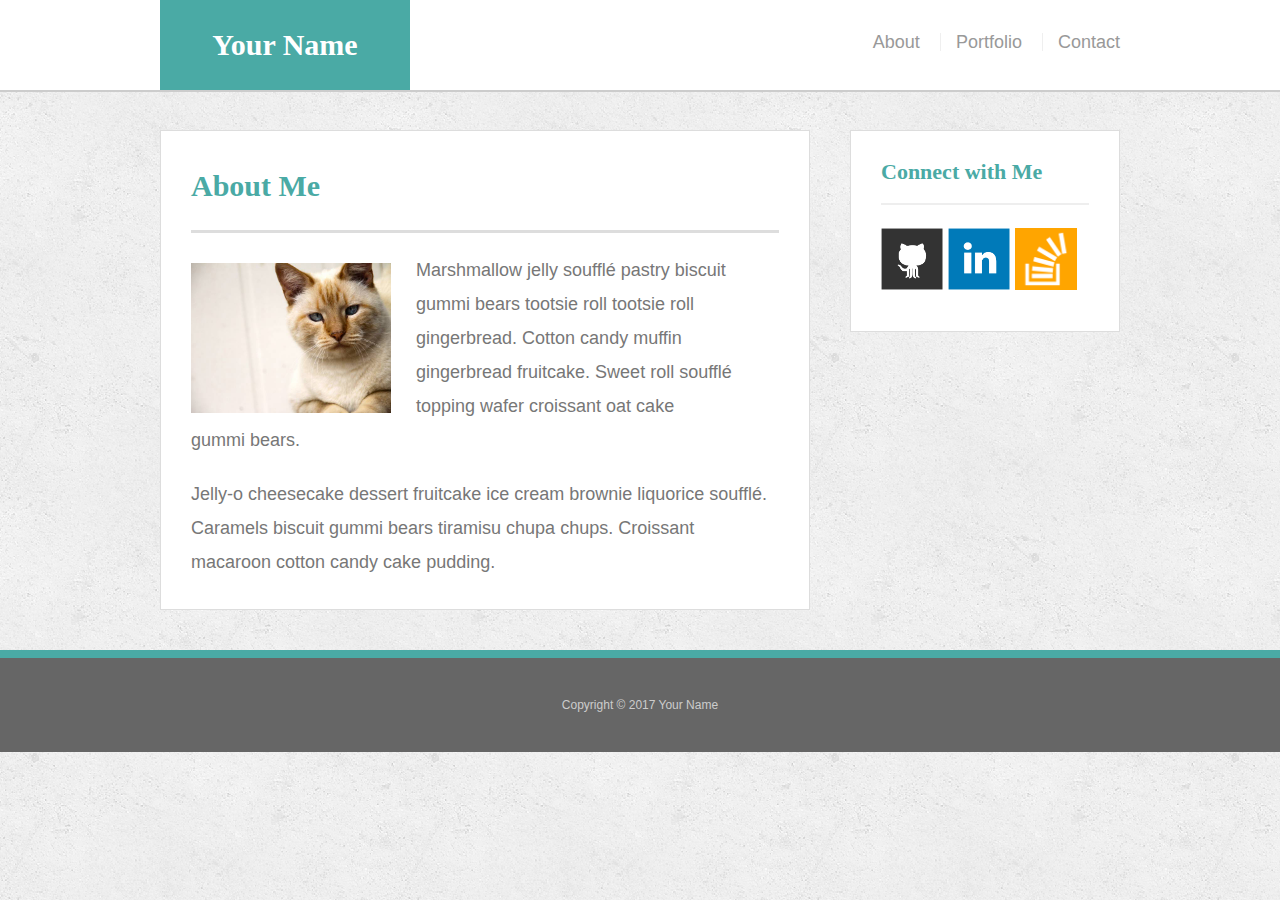
<file: index.html>
<!doctype html>
<html lang="en-us">

<head>
  <meta charset="UTF-8">
  <title>About | Your Name</title>
  <link rel="stylesheet" type="text/css" href="assets/css/reset.css">
  <link rel="stylesheet" type="text/css" href="assets/css/style.css">
  <meta name="viewport" content="width=device-width, initial-scale=1.0">
</head>

<body>

  <header id="masthead">
    <div class="container">
      <a href="index.html" id="logo">Your Name</a>
      <nav>
        <a href="index.html">About</a>
        <a href="portfolio.html">Portfolio</a>
        <a href="contact.html">Contact</a>
      </nav>
    </div>
  </header>

  <div id="main-container" class="container">
    <section class="main-section">
      <h1>About Me</h1>

      <img src="assets/images/cat.jpg" class="auth-image" alt="Your Name">

      <p>Marshmallow jelly souffl&eacute; pastry biscuit gummi bears tootsie roll tootsie roll gingerbread. Cotton candy muffin gingerbread fruitcake. Sweet roll souffl&eacute; topping wafer croissant oat cake gummi&nbsp;bears.</p>

      <p>Jelly-o cheesecake dessert fruitcake ice cream brownie liquorice souffl&eacute;. Caramels biscuit gummi bears tiramisu chupa chups. Croissant macaroon cotton candy cake pudding.</p>

    </section>

    <section class="sidebar sidebar-index">
      <div id="connect">
        <h2>Connect with Me</h2>

        <a href="#"><img src="assets/images/github-128.png" class="social" alt="GitHub" /></a>
        <a href="#"><img src="assets/images/linkedin-128.png" class="social" alt="LinkedIn" /></a>
        <a href="#"><img src="assets/images/stackoverflow-128.png" class="social" alt="Stack Overflow" /></a>
      </div>
    </section>
  </div>

  <footer>
    <div class="container">
      Copyright &copy; 2017 Your Name
    </div>
  </footer>
</body>

</html>
</file>
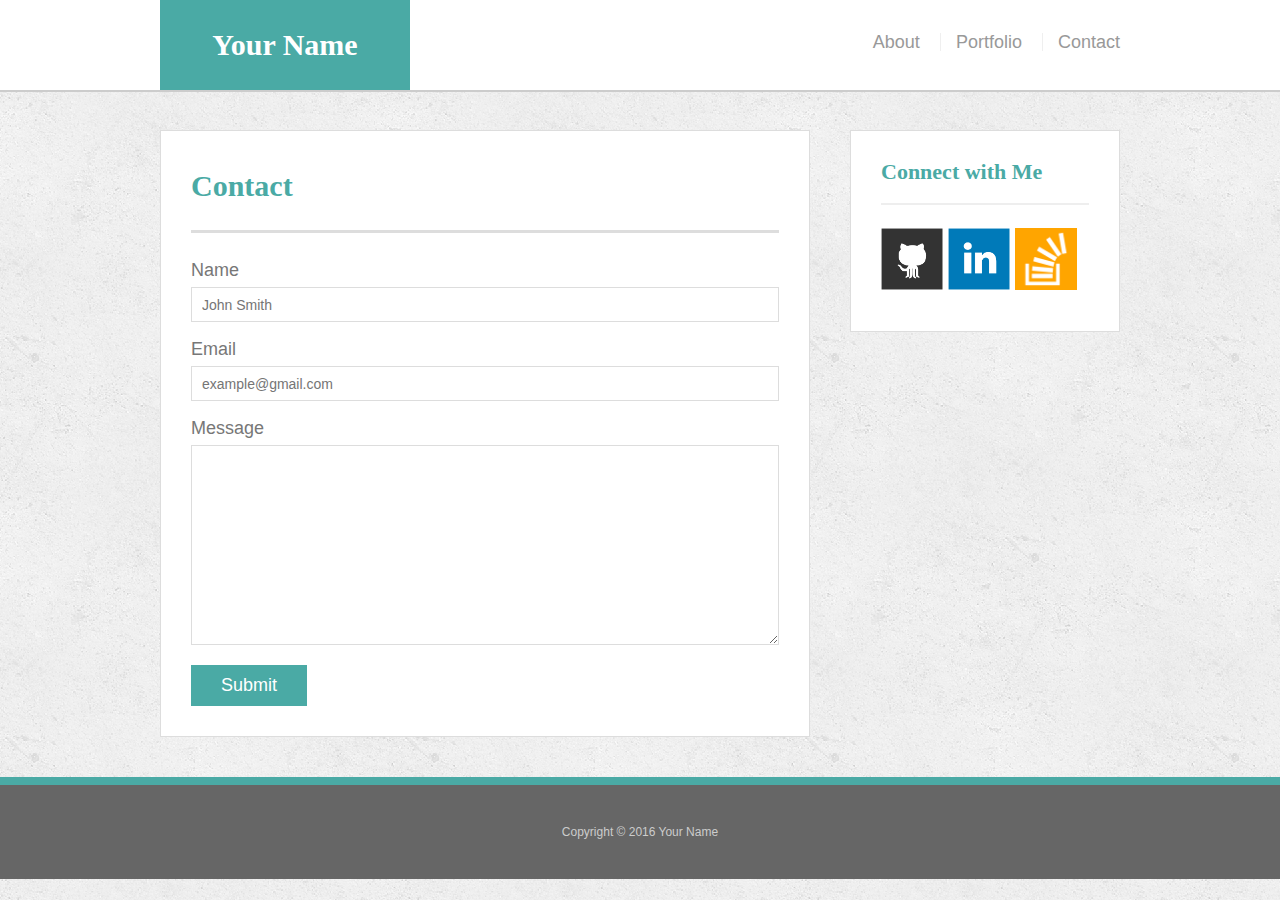
<file: contact.html>
<!doctype html>
<html lang="en-us">

<head>
  <meta charset="UTF-8">
  <title>Contact | Your Name</title>
  <link rel="stylesheet" type="text/css" href="assets/css/reset.css">
  <link rel="stylesheet" type="text/css" href="assets/css/style.css">
  <meta name="viewport" content="width=device-width, initial-scale=1.0">
</head>

<body>

  <header id="masthead">
    <div class="container">
      <a href="index.html" id="logo">Your Name</a>
      <nav>
        <a href="index.html">About</a>
        <a href="portfolio.html">Portfolio</a>
        <a href="contact.html">Contact</a>
      </nav>
    </div>
  </header>

  <div id="main-container" class="container">
    <section class="main-section">
      <h1>Contact</h1>

      <form id="contact-form">
        <ul>
          <li>
            <label for="name">Name</label>
            <input type="text" id="name" name="name" placeholder="John Smith" required="required">
          </li>
          <li>
            <label for="email">Email</label>
            <input type="email" id="email" name="email" placeholder="example@gmail.com" required="required">
          </li>
          <li>
            <label for="message">Message</label>
            <textarea id="message" name="message" required="required"></textarea>
          </li>
        </ul>
        <input type="submit">
      </form>

    </section>

    <section class="sidebar sidebar-contact">
      <div id="connect">
        <h2>Connect with Me</h2>

        <a href="#"><img src="assets/images/github-128.png" class="social" alt="GitHub" /></a>
        <a href="#"><img src="assets/images/linkedin-128.png" class="social" alt="LinkedIn" /></a>
        <a href="#"><img src="assets/images/stackoverflow-128.png" class="social" alt="Stack Overflow" /></a>
      </div>
    </section>
  </div>

  <footer>
    <div class="container">
      Copyright &copy; 2016 Your Name
    </div>
  </footer>
</body>

</html>
</file>
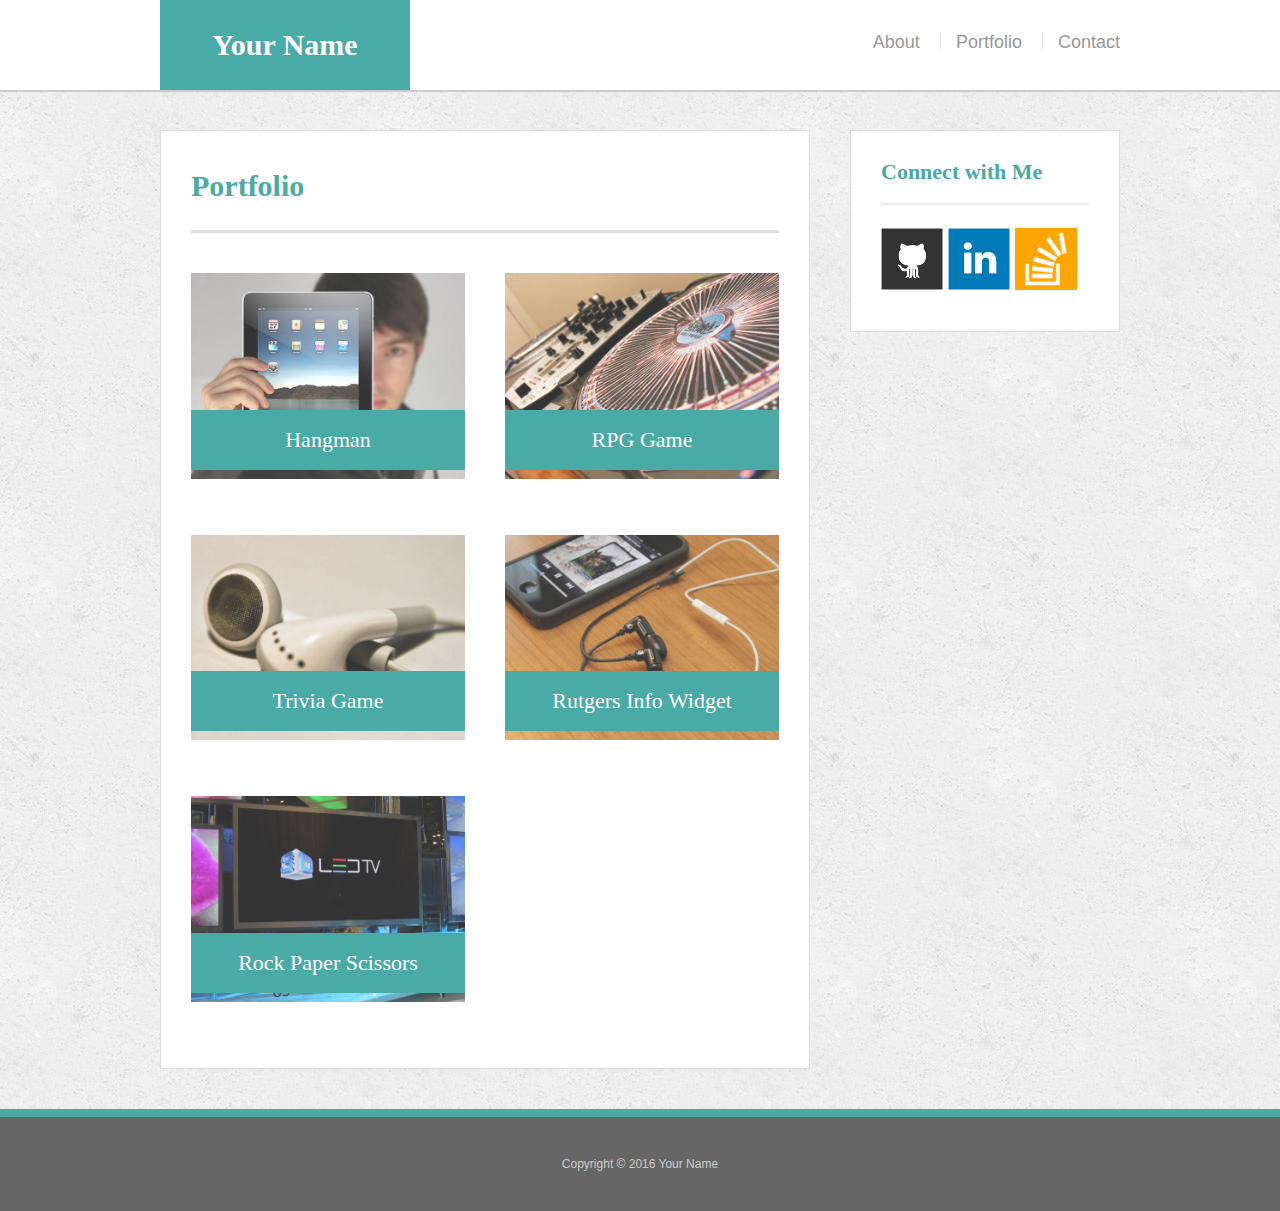
<file: portfolio.html>
<!doctype html>
<html lang="en-us">

<head>
  <meta charset="UTF-8">
  <title>Portfolio | Your Name</title>
  <link rel="stylesheet" type="text/css" href="assets/css/reset.css">
  <link rel="stylesheet" type="text/css" href="assets/css/style.css">
  <meta name="viewport" content="width=device-width, initial-scale=1.0">
</head>

<body>

  <header id="masthead">
    <div class="container">
      <a href="index.html" id="logo">Your Name</a>
      <nav>
        <a href="index.html">About</a>
        <a href="portfolio.html">Portfolio</a>
        <a href="contact.html">Contact</a>
      </nav>
    </div>
  </header>

  <div id="main-container" class="container">
    <section class="main-section">
      <h1>Portfolio</h1>

      <div class="work">
        <img src="assets/images/technics-q-c-640-480-1.jpg" alt="hangman">

        <h3>Hangman</h3>
      </div>
      <div class="work">
        <img src="assets/images/technics-q-c-640-480-2.jpg" alt="RPG Game">

        <h3>RPG Game</h3>
      </div>
      <div class="work">
        <img src="assets/images/technics-q-c-640-480-5.jpg" alt="Trivia Game">

        <h3>Trivia Game</h3>
      </div>
      <div class="work">
        <img src="assets/images/technics-q-c-640-480-7.jpg" alt="Rutgers Info Widget">

        <h3>Rutgers Info Widget</h3>
      </div>
      <div class="work">
        <img src="assets/images/technics-q-c-640-480-9.jpg" alt="Rock Paper Scissors">

        <h3>Rock Paper Scissors</h3>
      </div>

    </section>

    <section class="sidebar sidebar-portfolio">
      <div id="connect">
        <h2>Connect with Me</h2>

        <a href="#"><img src="assets/images/github-128.png" class="social" alt="GitHub" /></a>
        <a href="#"><img src="assets/images/linkedin-128.png" class="social" alt="LinkedIn" /></a>
        <a href="#"><img src="assets/images/stackoverflow-128.png" class="social" alt="Stack Overflow" /></a>
      </div>
    </section>
  </div>

  <footer>
    <div class="container">
      Copyright &copy; 2016 Your Name
    </div>
  </footer>
</body>

</html>
</file>
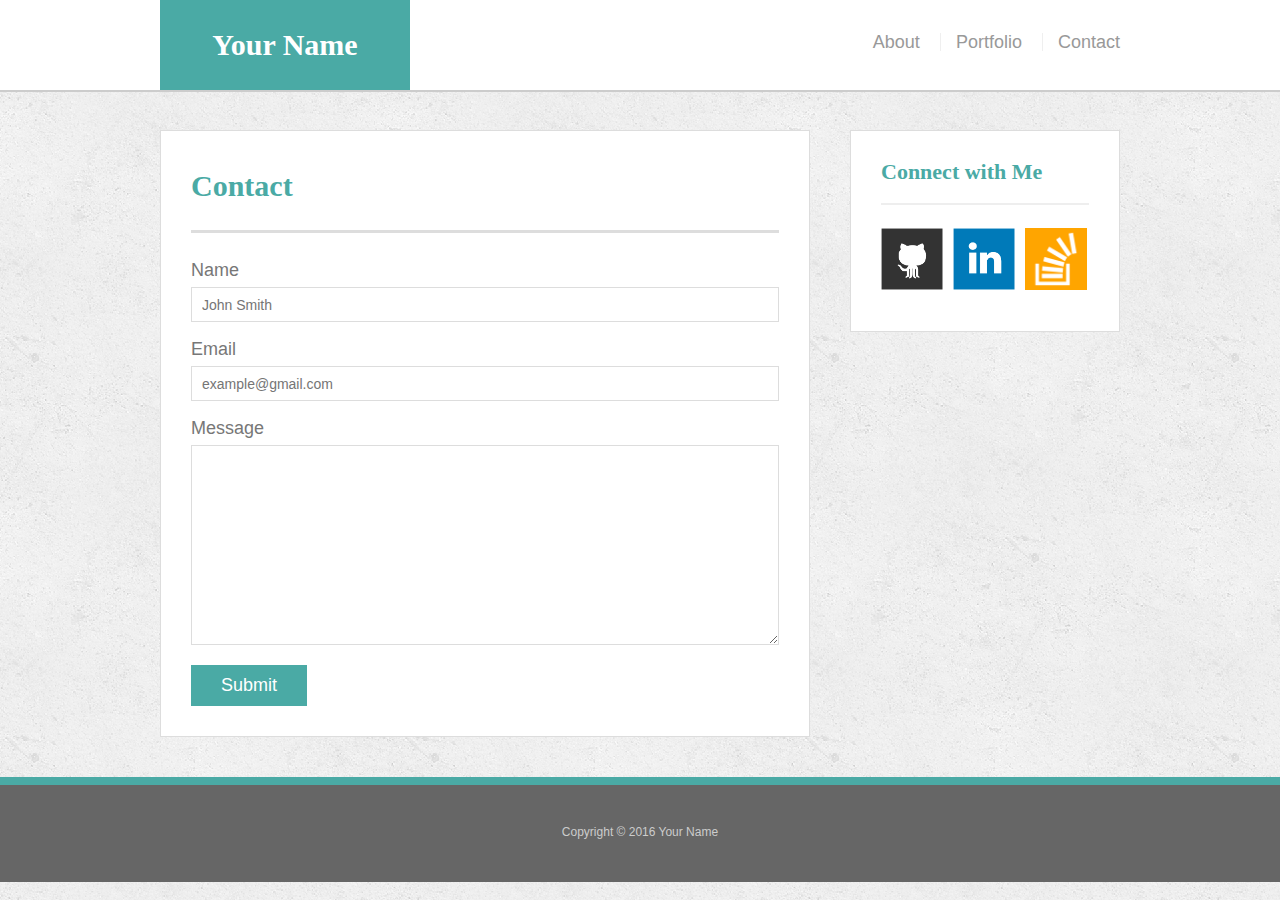
<file: bonus/hover-styles.html>
<!doctype html>
<html lang="en-us">

<head>
  <meta charset="UTF-8">
  <title>Hover Styling</title>
  <link rel="stylesheet" type="text/css" href="assets/css/reset.css">
  <link rel="stylesheet" type="text/css" href="assets/css/style.css">
</head>

<body>

  <header id="masthead">
    <div class="container">
      <a href="#" id="logo">Your Name</a>
      <nav>
        <a href="#">About</a>
        <a href="#">Portfolio</a>
        <a href="#">Contact</a>
      </nav>
    </div>
  </header>

  <div id="main-container" class="container">
    <section class="main-section">
      <h1>Contact</h1>

      <form id="contact-form">
        <ul>
          <li>
            <label for="name">Name</label>
            <input type="text" id="name" name="name" placeholder="John Smith" required="required">
          </li>
          <li>
            <label for="email">Email</label>
            <input type="email" id="email" name="email" placeholder="example@gmail.com" required="required">
          </li>
          <li>
            <label for="message">Message</label>
            <textarea id="message" name="message" required="required"></textarea>
          </li>
        </ul>
        <input type="submit">
      </form>

    </section>

    <section class="sidebar">
      <div id="connect">
        <h2>Connect with Me</h2>

        <img src="assets/images/github-128.png" class="social" alt="Github">
        <img src="assets/images/linkedin-128.png" class="social" alt="LinkedIn">
        <img src="assets/images/stackoverflow-128.png" class="social" alt="Stack Overflow">
      </div>
    </section>
  </div>

  <footer>
    <div class="container">
      Copyright &copy; 2016 Your Name
    </div>
  </footer>
</body>

</html>
</file>
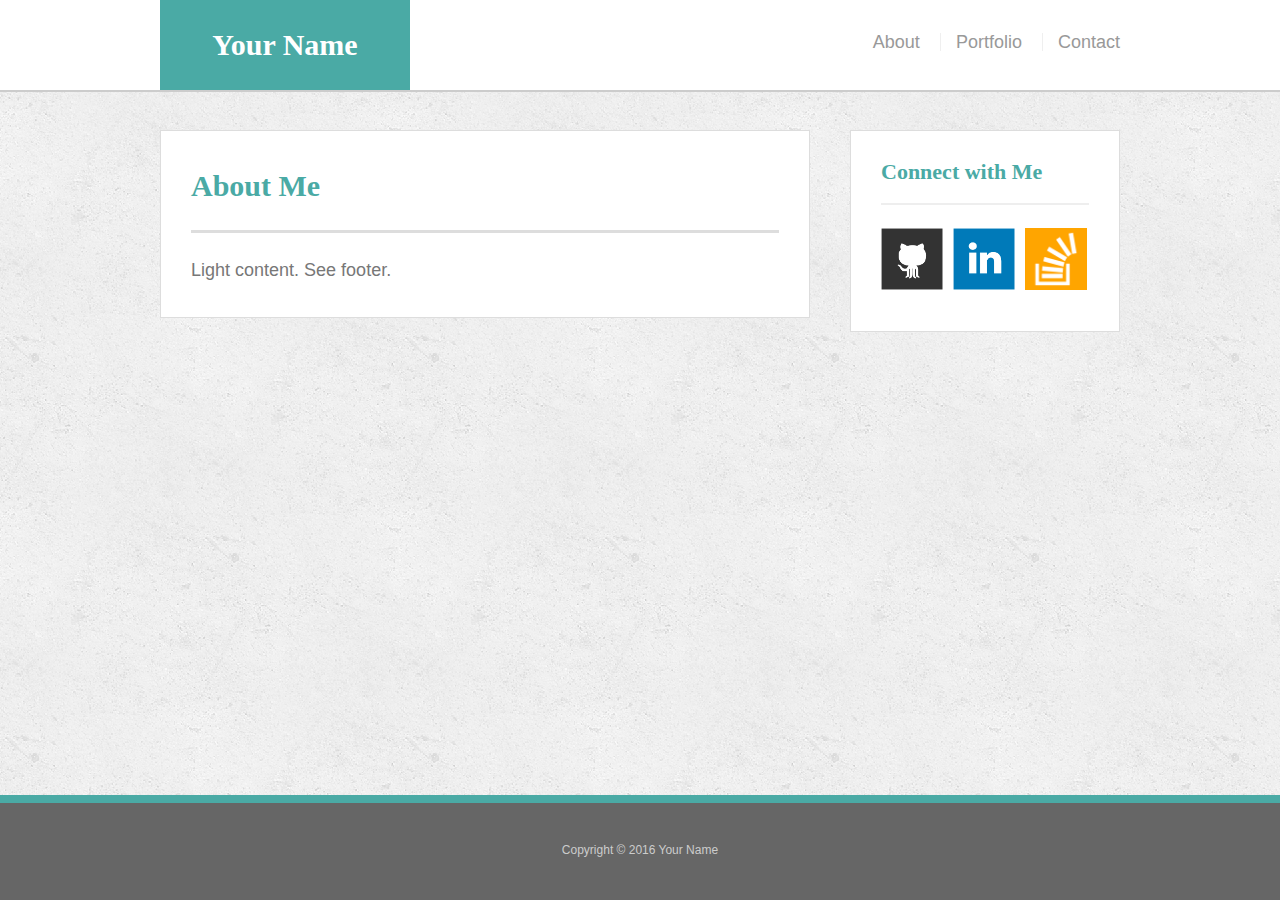
<file: bonus/sticky-footer.html>
<!doctype html>
<html lang="en-us">

<head>
  <meta charset="UTF-8">
  <title>Sticky Footer</title>
  <link rel="stylesheet" type="text/css" href="assets/css/reset.css">
  <link rel="stylesheet" type="text/css" href="assets/css/style.css">
</head>

<body>

  <header id="masthead">
    <div class="container">
      <a href="#" id="logo">Your Name</a>
      <nav>
        <a href="#">About</a>
        <a href="#">Portfolio</a>
        <a href="#">Contact</a>
      </nav>
    </div>
  </header>

  <div class="wrapper">
    <div id="main-container" class="container">
      <section class="main-section">
        <h1>About Me</h1>

        <p>Light content. See footer.</p>

      </section>

      <section class="sidebar">
        <div id="connect">
          <h2>Connect with Me</h2>

          <img src="assets/images/github-128.png" class="social" alt="Github">
          <img src="assets/images/linkedin-128.png" class="social" alt="LinkedIn">
          <img src="assets/images/stackoverflow-128.png" class="social" alt="Stack Overflow">
        </div>
      </section>

      <div class="push"></div>
    </div>
  </div>

  <footer>
    <div class="container">
      Copyright &copy; 2016 Your Name
    </div>
  </footer>
</body>

</html>
</file>
<file: assets/css/style.css>
body {
  font-family: Arial, "Helvetica Neue", Helvetica, sans-serif;
  font-size: 18px;
  line-height: 34px;
  color: #777;
  background: url("../images/concrete_seamless.png");
}

* {
  box-sizing: border-box;
}

/* general */

.container {
  width: 100%;
  max-width: 960px;
  margin: 0 auto;
  clear: both;
}

h1,
h2,
h3,
p {
  margin-bottom: 20px;
}

p:last-child {
  margin-bottom: 0;
}

h1,
h2,
h3 {
  font-family: Georgia, Times, "Times New Roman", serif;
  font-weight: 700;
  color: #4aaaa5;
}

h1 {
  padding-bottom: 20px;
  font-size: 30px;
  line-height: 49px;
  border-bottom: 3px solid #ddd;
}

h2,
h3 {
  font-size: 22px;
}

/* header */

#masthead {
  position: fixed;
  z-index: 99;
  width: 100%;
  margin: 0 0 30px;
  overflow: auto;
  color: #fff;
  background: #fff;
  border-bottom: 2px solid #ccc;
}

#logo {
  float: left;
  width: 250px;
  height: 90px;
  font-family: Georgia, Times, "Times New Roman", serif;
  font-size: 30px;
  font-weight: 700;
  line-height: 90px;
  color: #fff;
  text-align: center;
  text-decoration: none;
  background: #4aaaa5;
}

nav {
  float: right;
  margin-top: 25px;
}

nav a {
  display: inline-block;
  padding-left: 15px;
  margin-left: 15px;
  line-height: 18px;
  color: #999;
  text-decoration: none;
  border-left: 1px solid #efefef;
}

nav a:first-child {
  border-left: 0 none;
}

/* footer */

footer {
  padding: 30px 0;
  clear: both;
  font-size: 12px;
  color: #fff;
  color: #ccc;
  text-align: center;
  background: #666;
  border-top: 8px solid #4aaaa5;
}

/* sidebar */

.sidebar {
  float: right;
  width: 100%;
  max-width: 270px;
  padding: 30px;
  margin-bottom: 20px;
  background: #fff;
  border: 1px solid #ddd;
}

h3,
.sidebar h2 {
  padding-bottom: 20px;
  margin-bottom: 15px;
  line-height: 22px;
  border-bottom: 2px solid #eee;
}

.social {
  width: 62px;
  height: 62px;
  margin-top: 8px;
  margin-right: 5px;
}

.social:last-child {
  margin-right: 0;
}

/* main */

#main-container {
  padding-top: 130px;
}

.main-section {
  float: left;
  width: 100%;
  max-width: 650px;
  padding: 30px;
  margin: 0 0 40px;
  background: #fff;
  border: 1px solid #ddd;
}

/* portfolio page */

.work {
  position: relative;
  float: left;
  width: 274px;
  margin: 20px 0 25px;
  overflow: auto;
}

.work:nth-child(even) {
  margin-right: 40px;
}

.work img {
  width: 100%;
  border: 0 none;
  opacity: 0.8;
}

.work h3 {
  position: absolute;
  bottom: 20px;
  width: 100%;
  padding: 15px;
  margin-bottom: 0;
  font-weight: 300;
  line-height: 30px;
  color: #fff;
  text-align: center;
  background: #4aaaa5;
  border-bottom: 0;
}

.auth-image {
  float: left;
  width: 200px;
  height: auto;
  margin-top: 10px;
  margin-right: 25px;
}

/* contact page */

#contact-form ul {
  margin-bottom: 20px;
}

#contact-form li {
  margin-bottom: 10px;
}

label,
input[type=text],
input[type=email],
textarea {
  display: block;
  width: 100%;
}

input[type=text],
input[type=email],
textarea {
  height: 35px;
  padding: 0 10px;
  font-size: 14px;
  border: 1px solid #ddd;
}

textarea {
  height: 200px;
}

input[type=submit] {
  padding: 10px 30px;
  font-size: 18px;
  color: #fff;
  cursor: pointer;
  background: #4aaaa5;
  border: 0 none;
}

@media only screen and (max-width: 980px) {

  .main-section {
    width: 60%;
    max-width: 60%;
    margin-left: 20px;
  }
  .sidebar {
    width: 30%;
    max-width: 30%;
    margin-right: 20px;
  }
  nav {
    
        margin-right: 25px;
      }
    
}

@media only screen and (max-width: 768px) {
  
  .main-section {
    width: 95%;
    max-width: 95%;
    margin-left: 20px;
  }

  .sidebar {
    float: none;
    width: 95%;
    max-width: 95%;
    margin-left: 20px;
  }

  .sidebar-index {
    margin-top: 425px;
  }

  .sidebar-portfolio {
    margin-top: 950px;
  }

  .sidebar-contact {
    margin-top: 625px;
  }

  nav {

    margin-right: 25px;
  }
  
}

@media only screen and (max-width: 640px) {

  .main-section {
    width: 95%;
    max-width: 95%;
    margin-left: 10px;
    margin-bottom: 15px;
  }

  .sidebar {
    float: none;
    width: 95%;
    max-width: 95%;
    margin-left: 10px;
   
  }

  .sidebar-index {
    margin-top: 670px;
  }

  .sidebar-portfolio {
    margin-top: 1475px;
  }

  .sidebar-contact {
    margin-top: 625px;
  }

  #logo {
    width: 100%;
  }

  nav {
    float: none;
    text-align: center;
    margin-top: 0px;
  }

}
</file>
<file: bonus/assets/css/style.css>
body {
  font-family: Arial, "Helvetica Neue", Helvetica, sans-serif;
  font-size: 18px;
  line-height: 34px;
  color: #777;
  background: url("../images/concrete_seamless.png");
}

* {
  box-sizing: border-box;
  margin: 0;
}

/* sticky footer styling */

/* https://css-tricks.com/snippets/css/sticky-footer/ */

html,
body {
  height: 100%;
}

.wrapper {
  height: auto !important;
  height: 100%;
  min-height: 100%;
  margin: 0 auto -105px;
}

footer,
.push {
  height: 105px;
}

/* end sticky footer styling */

/* start hover styling */

#logo:hover,
input[type=submit]:hover {
  background: #5e7f7e;
}

nav a:hover {
  color: #5e7f7e;
}

.social:hover {
  cursor: pointer;
  opacity: 0.8;
}

/* end hover styling */

/* general styling */

.container {
  width: 100%;
  max-width: 960px;
  margin: 0 auto;
  clear: both;
}

h1,
h2,
h3,
p {
  margin-bottom: 20px;
}

p:last-child {
  margin-bottom: 0;
}

h1,
h2,
h3 {
  font-family: Georgia, Times, "Times New Roman", serif;
  font-weight: 700;
  color: #4aaaa5;
}

h1 {
  padding-bottom: 20px;
  font-size: 30px;
  line-height: 49px;
  border-bottom: 3px solid #ddd;
}

h2,
h3 {
  font-size: 22px;
}

/* header */

#masthead {
  position: fixed;
  z-index: 99;
  width: 100%;
  margin: 0 0 30px;
  overflow: auto;
  color: #fff;
  background: #fff;
  border-bottom: 2px solid #ccc;
}

#logo {
  float: left;
  width: 250px;
  height: 90px;
  font-family: Georgia, Times, "Times New Roman", serif;
  font-size: 30px;
  font-weight: 700;
  line-height: 90px;
  color: #fff;
  text-align: center;
  text-decoration: none;
  background: #4aaaa5;
}

nav {
  float: right;
  margin-top: 25px;
}

nav a {
  display: inline-block;
  padding-left: 15px;
  margin-left: 15px;
  line-height: 18px;
  color: #999;
  text-decoration: none;
  border-left: 1px solid #efefef;
}

nav a:first-child {
  border-left: 0 none;
}

/* footer */

footer {
  padding: 30px 0;
  clear: both;
  font-size: 12px;
  color: #fff;
  color: #ccc;
  text-align: center;
  background: #666;
  border-top: 8px solid #4aaaa5;
}

/* sidebar */

.sidebar {
  float: right;
  width: 100%;
  max-width: 270px;
  padding: 30px;
  margin-bottom: 20px;
  background: #fff;
  border: 1px solid #ddd;
}

h3,
.sidebar h2 {
  padding-bottom: 20px;
  margin-bottom: 15px;
  line-height: 22px;
  border-bottom: 2px solid #eee;
}

.social {
  width: 62px;
  height: 62px;
  margin-top: 8px;
  margin-right: 5px;
}

.social:last-child {
  margin-right: 0;
}

/* main */

#main-container {
  padding-top: 130px;
}

.main-section {
  float: left;
  width: 100%;
  max-width: 650px;
  padding: 30px;
  margin: 0 0 40px;
  background: #fff;
  border: 1px solid #ddd;
}

/* contact page */

#contact-form ul {
  margin-bottom: 20px;
}

#contact-form li {
  margin-bottom: 10px;
}

label,
input[type=text],
input[type=email],
textarea {
  display: block;
  width: 100%;
}

input[type=text],
input[type=email],
textarea {
  height: 35px;
  padding: 0 10px;
  font-size: 14px;
  border: 1px solid #ddd;
}

textarea {
  height: 200px;
}

input[type=submit] {
  padding: 10px 30px;
  font-size: 18px;
  color: #fff;
  cursor: pointer;
  background: #4aaaa5;
  border: 0 none;
}
</file>
